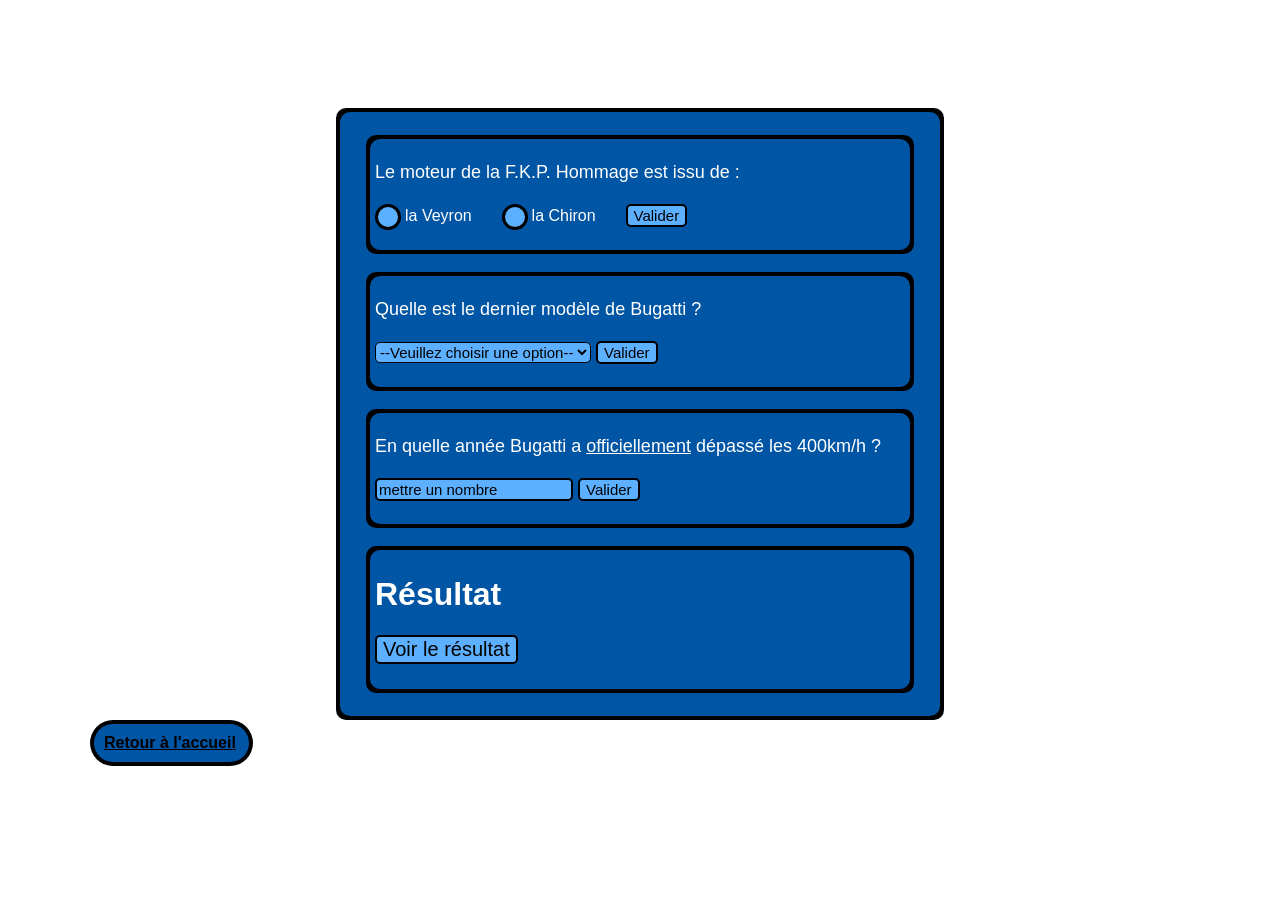
<file: QCM_JavaScript.html>
<!DOCTYPE html>
<html lang="fr">
<head>
  <meta charset="UTF-8">
  <meta http-equiv="X-UA-Compatible" content="IE=edge">
  <meta name="viewport" content="width=device-width, initial-scale=1.0">
  <link rel="stylesheet" href="style.css">
  <title>Le QCM</title>
</head>
<body>
<div class="case"><font face="Helvetica">

<h1><center>Le Quiz</center></h1> 
  
<div class="QCM">  
<div class="qcm">
<p></p>
<div class="QCM2">  
<div class="qcm2">

  
<p> Le moteur de la F.K.P. Hommage est issu de :
<br>
<br>
<label class="radio-container">
  la Veyron
  <input type="radio" name="drone"  value="1">
  <span class="custom-radio"></span>
</label>

<label class="radio-container">
  la Chiron
  <input type="radio" name="drone"  value="2">
  <span class="custom-radio"></span>
</label>

<input class="valider" type="button" value="Valider" onclick="MaFonction1()" />
</P>
<p id="rep1"></p>



  

</div>
</div>
<p></p>
<div class="QCM2">  
<div class="qcm2">
  
<p>Quelle est le dernier modèle de Bugatti ?
  <br>
  <br>
  <select class="valider" name="cars" id="Id_Reponse1">
  <option value="">--Veuillez choisir une option--</option>
  <option value="1">Mistral</option>
  <option value="2">Bolide</option>
  <option value="3">F.K.P. Hommage</option>
  <option value="4">Tourbillon</option>
  <option value="5">Veyron</option>
  <option value="6">Brouillard</option>
  <option value="7">Chiron</option>
</select> <input class="valider" type="button" value="Valider" onclick="MaFonction2()" /></p>
<p id="rep2"></p>
</div>
</div>
<p></p>
<div class="QCM2">  
<div class="qcm2">
  
 <p class="quest">En quelle année Bugatti a <u>officiellement</u> dépassé les 400km/h ?
  <br>
  <br><input class="valider" type="text" name="Valeur_Reponse" id="Id_Reponse2" value="mettre un nombre" />
   
 <input class="valider" type="button" value="Valider" onclick="MaFonction3();" />
 </p>
  <p id="rep3"></p>
  
</div>
</div>
  <p></p>

  <div class="QCM2">  
<div class="qcm2">
<p><h1>Résultat</h1></p>
<input class="valider2" type="button" value="Voir le résultat" onclick="MaFonction4();" />
<p><h2 id="tot"></h2></p>
  
</div>
</div>
<p></p>
  
</div>
</div>
<div class="div_lienssimple">
<div class="div_Accueil"><a class="Accueil" href="index.html"><strong> Retour à l'accueil</strong></a>
</div>
</div>




  
<script>
  function MaFonction1() {
 const bonnerep = "2";
  const select= document.querySelector('input[name = "drone"]:checked');
  if ( select.value==bonnerep ) 
{
    document.getElementById("rep1").innerHTML= "Bonne réponse !"
}
else 
{
    document.getElementById("rep1").innerHTML= "Mauvaise réponse "
}
  }
</script>
  
<script>
function MaFonction2() {
  const choix = document.getElementById("Id_Reponse1");
    const monChoix=choix[choix.selectedIndex];
if  (monChoix.value==3){
    document.getElementById("rep2").innerHTML= "Bonne réponse !"
}
else 
{
    document.getElementById("rep2").innerHTML= "Mauvaise réponse "
}  
    
  }
</script>
  
<script>
function MaFonction3() {
    var reponse = document.getElementById("Id_Reponse2").value;
   if (reponse=='2010')
            {document.getElementById('rep3').innerHTML= "Bonne réponse !";}
    else
	    {document.getElementById('rep3').innerHTML= "Mauvaise réponse ";}
  }
</script>
<script>
  function MaFonction4() {
    const res1 = document.getElementById("rep1").innerHTML;
    const res2 = document.getElementById("rep2").innerHTML;
    const res3 = document.getElementById("rep3").innerHTML;

    if (res1=="Bonne réponse !" && res2=="Bonne réponse !" && res3=="Bonne réponse !")
            {document.getElementById('tot').innerHTML= "Ton score est de 3/3";}
    else if (res1=="Mauvaise réponse " && res2=="Bonne réponse !" && res3=="Bonne réponse !" || res1=="Bonne réponse !" && res2=="Mauvaise réponse " && res3=="Bonne réponse !" || res1=="Bonne réponse !" && res2=="Bonne réponse !" && res3=="Mauvaise réponse ")
            {document.getElementById('tot').innerHTML= "Ton score est de 2/3";}
     else if (res1=="Bonne réponse !" || res2=="Bonne réponse !" || res3=="Bonne réponse !")
            {document.getElementById('tot').innerHTML= "Ton score est de 1/3";}
    else if (res1=="Mauvaise réponse " && res2=="Mauvaise réponse " && res3=="Mauvaise réponse ")
            {document.getElementById('tot').innerHTML= "Ton score est de 0/3";}
  }
</script>
</body>
</html>
</file>
<file: style.css>
body {
  background-image: url(https://images.squarespace-cdn.com/content/v1/567812df7086d7c6a3ddcd61/1657914839643-VT38RO9B1ZVB4WW2FHE7/17_bolide_racetrack_driving.jpg);
  background-size: cover;
  background-attachment: fixed;
}


table {
  border-style: solid;
  border-color:#124A7A;
  margin: 0 auto;
  }

h1 {
  color: white;
  font-family:
  }

h2{color:white;}
h4{color:white;}

.case{min-width: 600px;
             width:1100px;
             margin: 0 auto;
             background-image: url(https://img.freepik.com/vecteurs-libre/abstract-pattern-sombre_1053-173.jpg?semt=ais_hybrid&w=740&q=80);
      background-size:;
      border-radius:20px;
            padding: 20px;
     }

p{color: white;
  font-size: 18px;
 }

.chronologie{
  background-color: #0055A4;
  margin: 0 auto;
  border-color:black;
border-collapse: collapse;
}

.ettore{color: lightblue}

.som{color: black;} 

.paragraphe{
    margin-left: 125px; 
    margin-right: 125px;
  
}

.Titre{
  background-color:black ;
  padding: 4px;
  margin: 0 auto;
  width:340px;
  border-radius:10px;
.titre{
  padding: 5px;
  background-color:#0055A4 ;
  margin: 0 auto;
  border-radius:10px;
  width:330px;
  
.list_proprio{list-style-type: upper-roman;
             }
}}


.Propriétaires1{
  background-color:black ;
  padding: 4px;
  margin: 0 auto;
  width:340px;
  border-radius:10px;
.propriétaires1{
  padding: 5px;
  background-color:#0055A4 ;
  margin: 0 auto;
  border-radius:10px;
  width:330px;
  
.list_proprio{list-style-type: upper-roman;
             }
}}

.Propriétaires0{
  background-color:black ;
  padding: 4px;
  margin: 0 auto;
  width:290px;
  border-radius:10px;
.propriétaires0{
  padding: 5px;
  background-color:#0055A4 ;
  margin: 0 auto;
  border-radius:10px;
  width:280px;
  
.list_proprio{list-style-type: upper-roman;
             }
}}


.Propriétaires{
  background-color:black ;
  padding: 4px;
  margin: 0 auto;
  width:560px;
  border-radius:10px;
.propriétaires{
  padding: 5px;
  background-color:#0055A4 ;
  margin: 0 auto;
  border-radius:10px;
  width:550px;
  
.list_proprio{list-style-type: upper-roman;
             }
}}

.Source{
  background-color:black ;
  padding: 5px;
  margin: 0 auto;
  width:290px;
  border-radius:10px;
.source{
  padding: 5px;
  background-color:#0055A4 ;
  margin: 0 auto;
  border-radius:10px;
  width:280px;
  
.list_proprio{list-style-type: upper-roman;
             }
}}


.Accueil{color: black}

.div_Accueil{background-color:#0055A4;
            padding: 1px;
            border-radius:30px;
            width:135px;
            padding: 10px;
            }

.div_pageB{background-color:#0055A4;
            padding: 1px;
            border-radius:30px;
            width:160px;
            padding: 10px;
            }

.div_liens{
  display: flex;
  background-color:black;
  padding: 4px;
  width:335px;
  border-radius:30px;
}

.modèles{
  background-color: #0055A4;
  margin: 0 auto;
  border-color:black;
border-collapse: collapse;
}

.liens_ext{
  color: black;
}

.div_liens2{
  display: flex;
  background-color:black;
  padding: 4px;
  width:355px;
  border-radius:30px;}

.div_liens3{
  display: flex;
  background-color:black;
  padding: 4px;
  width:440px;
  border-radius:30px;}

.div_Quiz{background-color:#0055A4;
            padding: 1px;
            border-radius:30px;
            width:60px;
            padding: 10px;
            }

.div_lienssimple{
  display: flex;
  background-color:black;
  padding: 4px;
  width:155px;
  border-radius:30px;}

.QCM{
  background-color:black ;
  padding: 4px;
  margin: 0 auto;
  width:600px;
  border-radius:10px;
.qcm{
  padding: 5px;
  background-color:#0055A4 ;
  margin: 0 auto;
  border-radius:10px;
  width:590px;
  
.list_proprio{list-style-type: upper-roman;
             }
}}

.QCM2{
  background-color:black ;
  padding: 4px;
  margin: 0 auto;
  width:540px;
  border-radius:10px;
.qcm2{
  padding: 5px;
  background-color:#0055A4 ;
  margin: 0 auto;
  border-radius:10px;
  width:530px;
  
.list_proprio{list-style-type: upper-roman;
             }
}}





.radio-container {
  align-items: center;
  position: relative;
  padding-left: 30px;
  font-size: 16px;
  color:white;
}

.radio-container input {
  position: relative;
  opacity: 0;
  
}

.custom-radio {
  position: absolute;
  left: 0;
  height: 20px;
  width: 20px;
  background-color: #eee;
  border-radius: 20px;
  border: 3px solid #999;
  border-color: black;
  transition-duration: 0.4s;
  background-color: #5CB0FF ;
  
}

.radio-container input:checked ~ .custom-radio {
  background-color: #003D75;
  border-color: black;
}

.custom-radio:hover {
background-color:#003D75 ;
  color: white;
  height: 23px;
  width: 23px;
}

.valider{
  transition-duration: 0.4s;
  border-radius: 5px ;
  border-style: solid;
  border-color: black;
  font-size: 15px;
  background-color: #5CB0FF ;
}

.valider:hover{
  background-color: #003D75; 
  color: white;
  font-size: 17px;
}

.valider2{
  transition-duration: 0.4s;
  border-radius: 5px ;
  border-style: solid;
  border-color: black;
  font-size: 20px;
  background-color: #5CB0FF ;
}

.valider2:hover{
  background-color: #003D75; 
  color: white;
  font-size: 22px;
}
</file>
